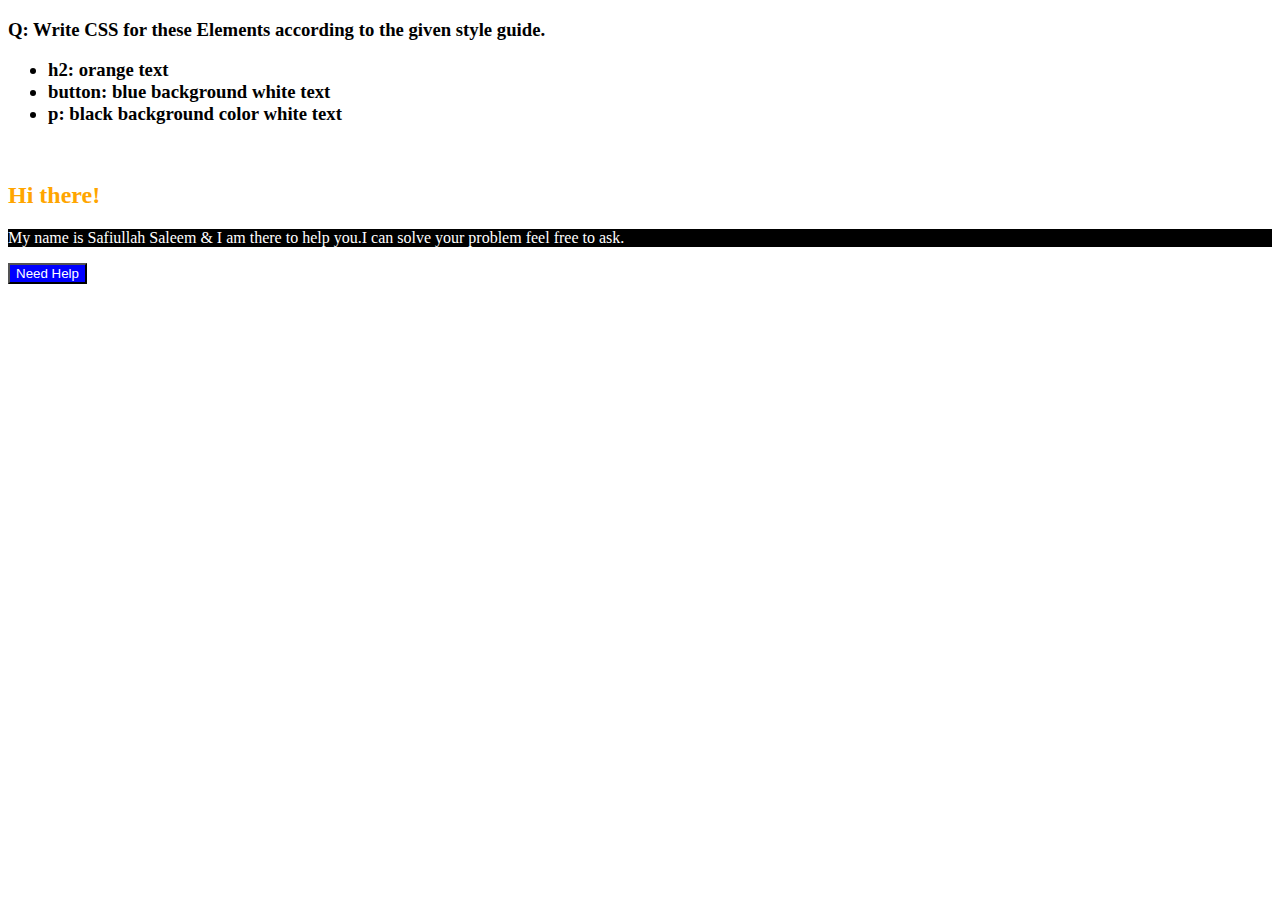
<file: Day03/index.html>
<!DOCTYPE html>
<html lang="en">
  <head>
    <meta charset="UTF-8" />
    <meta name="viewport" content="width=device-width, initial-scale=1.0" />
    <title>Document</title>
    <link rel="stylesheet" href="style.css" />
  </head>
  <body>
    <h3>
      Q: Write CSS for these Elements according to the given style guide.
      <ul>
        <li>h2: orange text</li>
        <li>button: blue background white text</li>
        <li>p: black background color white text</li>
      </ul>
    </h3>
    <br />
    <h2>Hi there!</h2>
    <p>My name is Safiullah Saleem & I am there to help you.I can solve your problem feel free to ask.</p>
    <button>Need Help</button>
  </body>
</html>
</file>
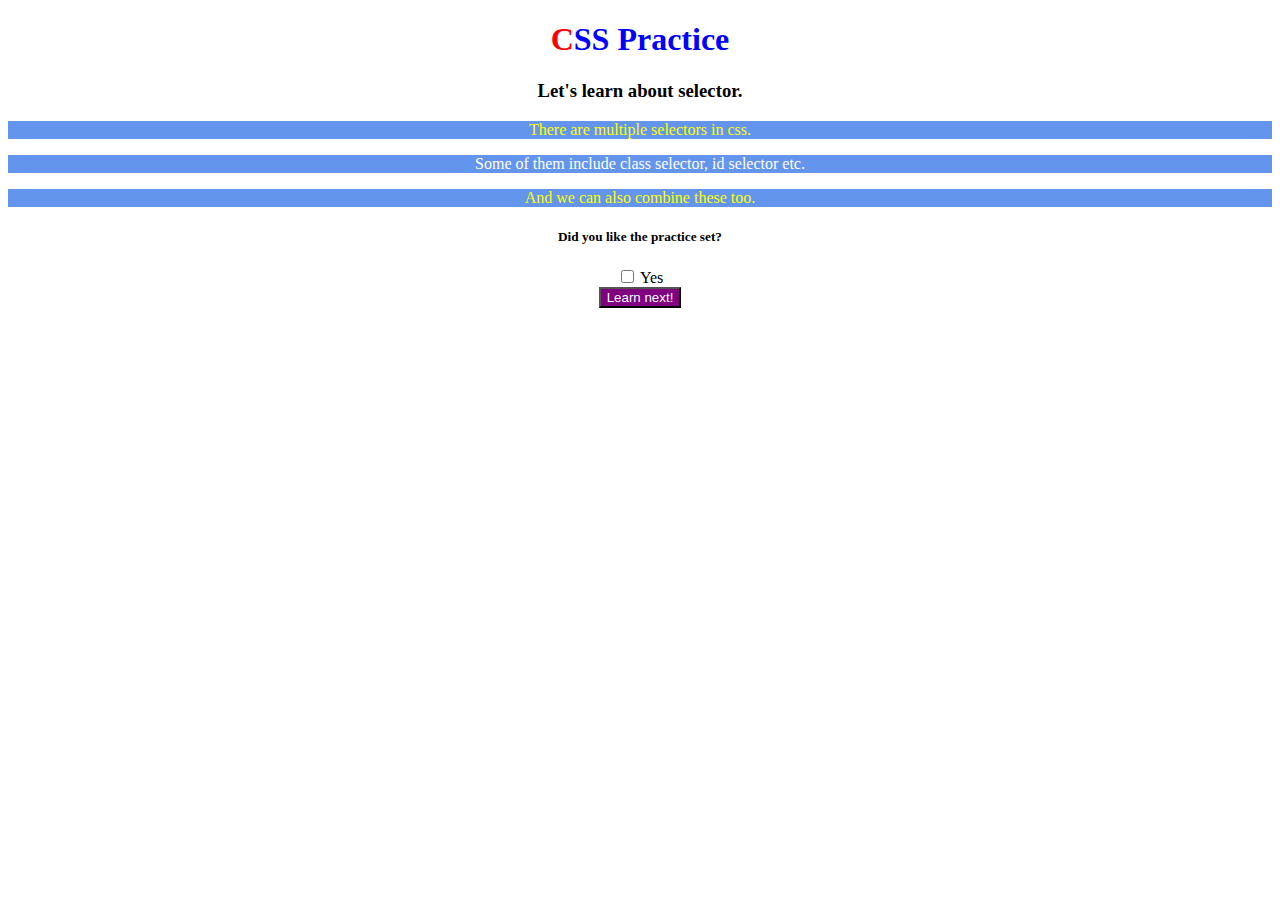
<file: Day04/index.html>
<!DOCTYPE html>
<html lang="en">
  <head>
    <meta charset="UTF-8" />
    <meta name="viewport" content="width=device-width, initial-scale=1.0" />
    <title>Practice Qs</title>
    <link rel="stylesheet" href="style.css" />
  </head>
  <body>
    <!-- <h1>Practice Q.1</h1>
    <h3>Q:Set the color for paragraph inside divs with id "myid" to greem</h3>
    <div id="myid">
      <p>This is the paragraph.</p>
    </div>
    <hr>
     <h1>Practice Q.2</h1>
    <h3>Q:For the given html & css code, what is color of h1.</h3>
    <h1 id="greet" class="myclass">Safiullah Saleem</h1>
<hr>
    <div id=" Q.3">
      <h1>Practice Q.3</h1>
      <ul>
        <li>Set font family of entire document to Courier New</li>
        <li>Set text color for all h1 heading to #1b74e4</li>
        <li>Set backgroung color of search button to black & text to white</li>
        <li>Set background color of login & signp button to aqua.</li>
      </ul>
      <h1 id="fb">Facebook</h1>
      <button>Log in</button>
      <button>Register</button><br><br>
      <label for=""> Search</label>
      <input type="text" placeholder="search your friends">
      <button id="sr" >Search</button>
    </div> -->
    <div id="universal">
    <h1 id="mainTopic">CSS Practice</h1>
    <h3>Let's learn about selector.</h3>
    <!-- Paragraph1 -->
    <p>There are multiple selectors in css.</p>
    <!-- Paragraph2 -->
    <p>Some of them include class selector, id selector etc.</p>
    <!-- Paragraph3 -->
    <p>And we can also combine these too.</p>
    <div>
      <h5>Did you like the practice set?</h5>
      <input type="checkbox" id="checkbox" />
      <label for="checkbox">Yes</label>
      <br />
      <button id="btn">Learn next!</button>
    </div>
    </div>
  </body>
</html>
</file>
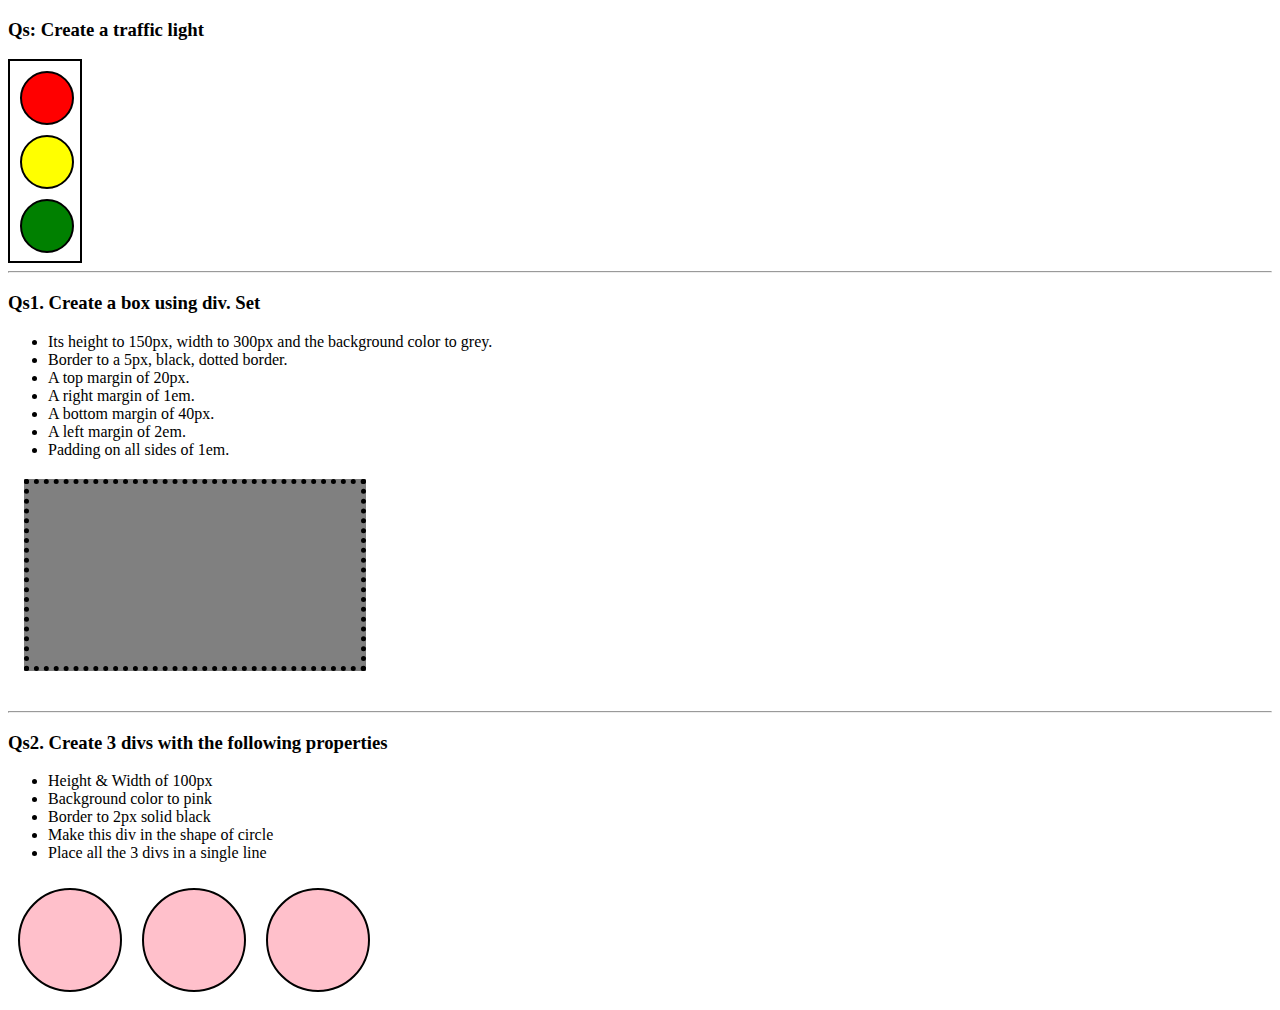
<file: Day05/index.html>
<!DOCTYPE html>
<html lang="en">
  <head>
    <meta charset="UTF-8" />
    <meta name="viewport" content="width=device-width, initial-scale=1.0" />
    <title>Practice Qs | Day 05</title>
    <link rel="stylesheet" href="style.css" />
  </head>
  <body>
    <h3>Qs: Create a traffic light</h3>
    <div id="main">
      <div class="inner" id="red"></div>
      <div class="inner" id="yellow"></div>
      <div class="inner" id="green"></div>
    </div>

    <hr />

    <h3>Qs1. Create a box using div. Set</h3>
    <ul>
      <li>
        Its height to 150px, width to 300px and the background color to grey.
      </li>
      <li>Border to a 5px, black, dotted border.</li>
      <li>A top margin of 20px.</li>
      <li>A right margin of 1em.</li>
      <li>A bottom margin of 40px.</li>
      <li>A left margin of 2em.</li>
      <li>Padding on all sides of 1em.</li>
    </ul>

    <div class="box"></div>

    <hr />
    <h3>Qs2. Create 3 divs with the following properties</h3>
    <ul>
      <li>Height & Width of 100px</li>
      <li>Background color to pink</li>
      <li>Border to 2px solid black</li>
      <li>Make this div in the shape of circle</li>
      <li>Place all the 3 divs in a single line</li>
    </ul>
    <div id="MD">
      <div class="D"></div>
      <div class="D"></div>
      <div class="D"></div>
    </div>
  </body>
</html>
</file>
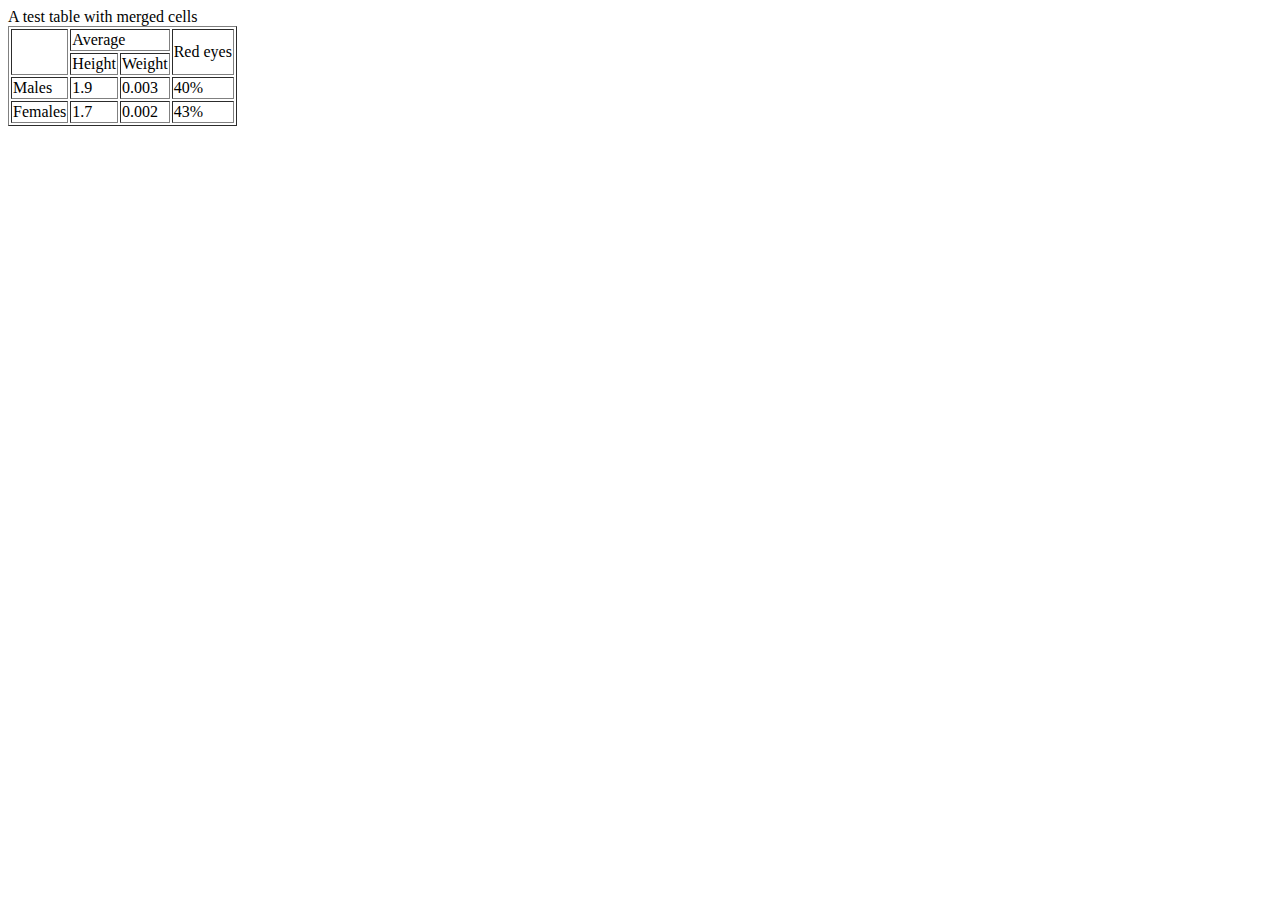
<file: Day02/index1.html>
<!DOCTYPE html>
<html lang="en">
  <head>
    <meta charset="UTF-8" />
    <meta name="viewport" content="width=device-width, initial-scale=1.0" />
    <title>Create table</title>
  </head>
  <body>
    <caption>
      A test table with merged cells
    </caption>
    <table border="1">
      <tr>
        <td rowspan="2"></td>
        <td colspan="2">Average</td>
        <td rowspan="2">Red eyes</td>
      </tr>
      <tr>
        <td>Height</td>
        <td>Weight</td>
      </tr>
      <tr>
        <td>Males</td>
        <td>1.9</td>
        <td>0.003</td>
        <td>40%</td>
      </tr>
      <tr>
        <td>Females</td>
        <td>1.7</td>
        <td>0.002</td>
        <td>43%</td>
      </tr>
    </table>
  </body>
</html>
</file>
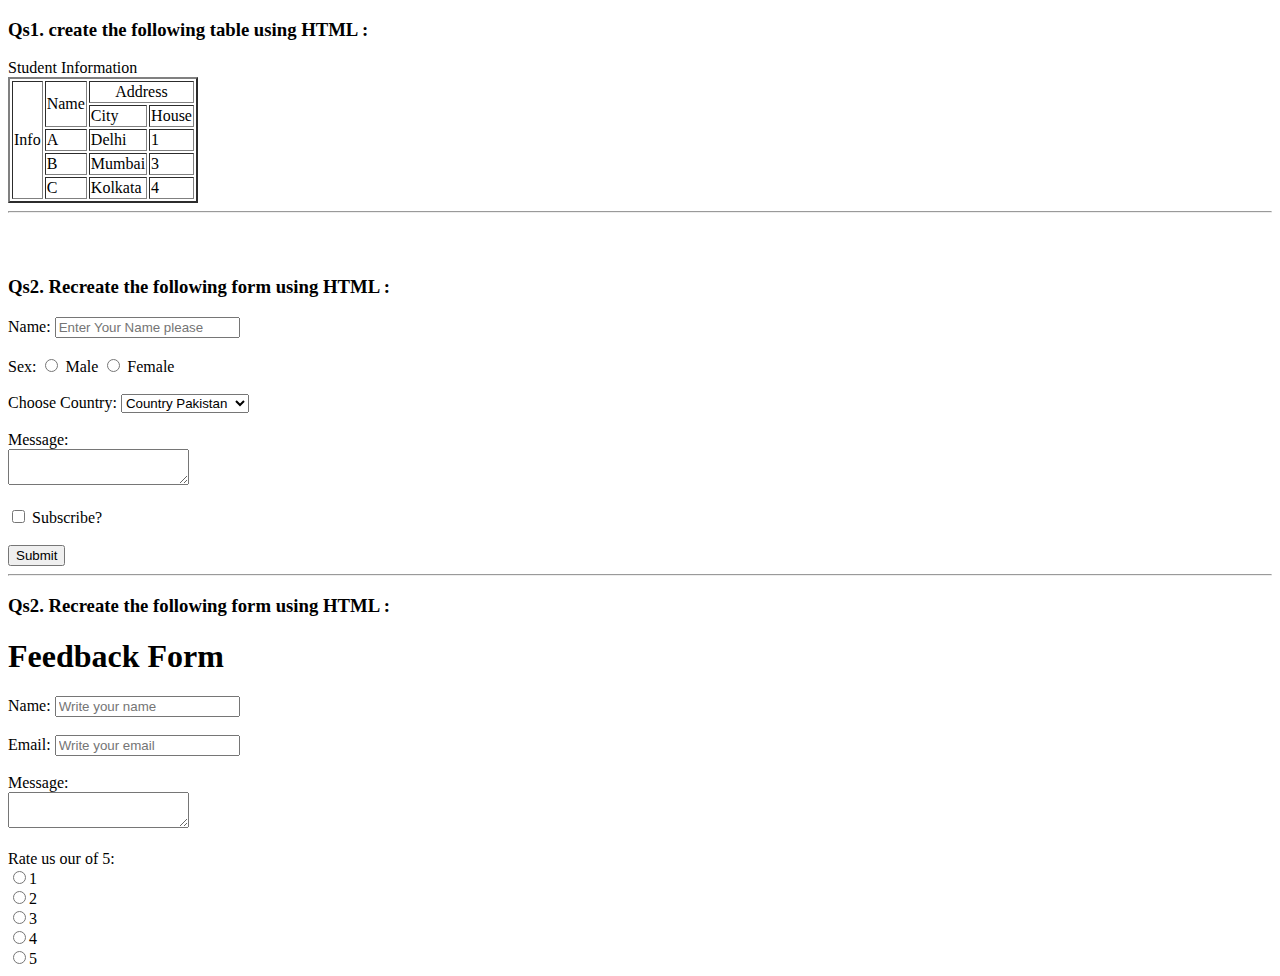
<file: Day02/index2.html>
<!DOCTYPE html>
<html lang="en">
  <head>
    <meta charset="UTF-8" />
    <meta name="viewport" content="width=device-width, initial-scale=1.0" />
    <title>Practice Question</title>
  </head>
  <body>
    <h3>Qs1. create the following table using HTML :</h3>
    <caption>
      Student Information
    </caption>
    <table border="2">
      <tr>
        <td rowspan="6">Info</td>
        <td rowspan="2">Name</td>
        <td colspan="2" style="text-align: center">Address</td>
      </tr>
      <tr>
        <td>City</td>
        <td>House</td>
      </tr>
      <tr>
        <td>A</td>
        <td>Delhi</td>
        <td>1</td>
      </tr>
      <tr>
        <td>B</td>
        <td>Mumbai</td>
        <td>3</td>
      </tr>
      <tr>
        <td>C</td>
        <td>Kolkata</td>
        <td>4</td>
      </tr>
    </table>
    <hr />
    <br />
    <br />
    <h3>Qs2. Recreate the following form using HTML :</h3>

    <form action="">
      <label for="name">Name:</label>
      <input type="text" id="name" placeholder="Enter Your Name please" />
      <br />
      <br />
      <label for="sex">Sex:</label>
      <input type="radio" name="sex" value="male" id="male" /> Male
      <input type="radio" name="sex" value="female" id="female" /> Female
      <br /><br />
      <label for="options">Choose Country:</label>
      <select id="options" name="options">
        <option value="Country Pakistan">Country Pakistan</option>
        <option value="Country Germany">Country Germany</option>
        <option value="Country England">Country England</option>
        <option value="Country China">Country China</option>
      </select>
      <br /><br />
      <label for="message">Message: <br /></label>
      <textarea name="usermsg" id="message"></textarea>
      <br /><br />
      <input type="checkbox" id="sub" />
      <label for="sub">Subscribe?</label>
      <br /><br />
      <button>Submit</button>
    </form>
    <hr />

    <h3>Qs2. Recreate the following form using HTML :</h3>

    <h1>Feedback Form</h1>
    <form action="">
      <label for="">Name:</label>
      <input type="text" id="Name" placeholder="Write your name" />
      <br /><br />
      <label for="Email">Email:</label>
      <input type="text" id="Email" placeholder="Write your email" />
      <br /><br />
      <label for="message">Message: <br /></label>
      <textarea name="" id="message"></textarea>
      <br />
      <br />
      <label for="rate">Rate us our of 5:</label><br />
      <input type="radio" name="rate" id="1" />1<br />
      <input type="radio" name="rate" id="2" />2<br />
      <input type="radio" name="rate" id="3" />3<br />
      <input type="radio" name="rate" id="4" />4<br />
      <input type="radio" name="rate" id="5" />5<br />
    </form>
  </body>
</html>
</file>
<file: Day03/style.css>
h2 {
  color: orange;
}

button {
  background-color: blue;
  color: white;
}

p {
  background-color: black;
  color: white;
}
</file>
<file: Day04/style.css>
div[id="myid"] p {
  color: green;
}

/* #myid p{
    color:red;
} */

#greet {
  color: yellow;
}

.myclass {
  color: brown;
}

#fb {
  color: #1b74e4;
}

button {
  background-color: aqua;
}

#sr {
  background-color: black;
  color: white;
}

#mainTopic {
  color: blue;
}

#universal {
  text-align: center;
}

h1,
h3,
h5 {
  font-family: Georgia, "Times New Roman", Times, serif;
}

div > p {
  background-color: cornflowerblue;
  color: white;
}

#btn {
  background-color: purple;
  color: azure;
}

#btn:hover {
  background-color: yellow;
  color: blue;
}

p:nth-child(odd) {
  color: yellow;
}
h1::first-letter {
  color: red;
}

input[type="checkbox"]:checked + label {
  color: darkgreen;
}
</file>
<file: Day05/style.css>
#main {
  height: 200px;
  width: 70px;
  border: 2px solid black;
}

#red {
  background-color: red;
}

#yellow {
  background-color: yellow;
}
#green {
  background-color: green;
}

.inner {
  height: 50px;
  width: 50px;
  border: 2px solid black;
  border-radius: 50%;
  margin: 10px;
}

.box {
  height: 150px;
  width: 300px;
  background-color: grey;
  border: 5px dotted black;
  margin: 20px 2em 40px 1em;
  padding: 1em;
}

#MD {
  display: flex;
}

.D {
  height: 100px;
  width: 100px;
  background-color: pink;
  border: 2px solid black;
  border-radius: 50%;
  margin: 10px;
}
</file>
